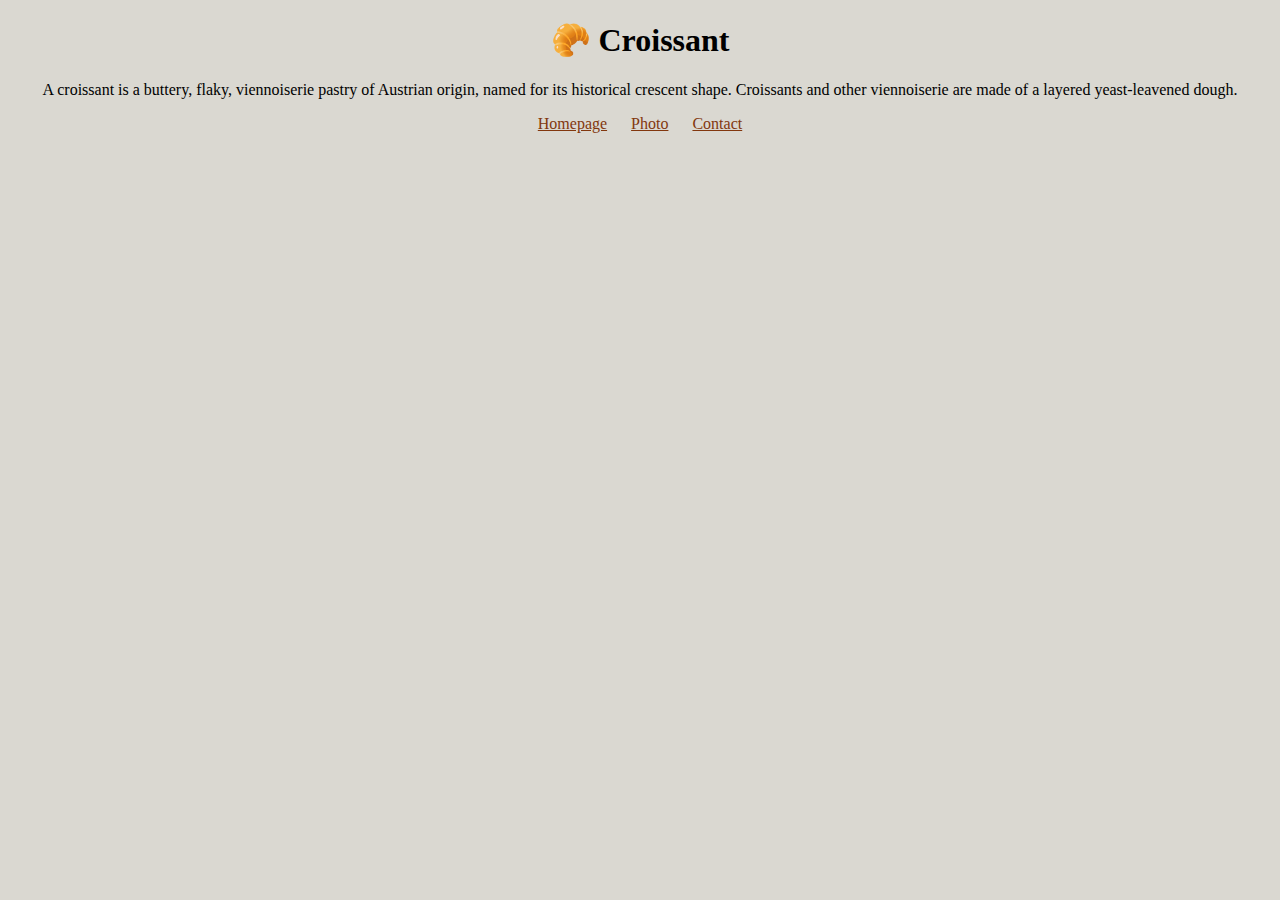
<file: index.html>
<!DOCTYPE html>
<html lang="en">
  <head>
    <meta charset="UTF-8" />
    <meta http-equiv="X-UA-Compatible" content="IE=edge" />
    <meta name="viewport" content="width=device-width, initial-scale=1.0" />
    <link rel="stylesheet" href="src/styles.css" />
    <title>The best croissant in New York - Croissant.com</title>
    <meta name="description" content="Discover our exceptional croissants." />
  </head>
  <body>
    <h1>🥐 Croissant</h1>
    <p>
      A croissant is a buttery, flaky, viennoiserie pastry of Austrian origin,
      named for its historical crescent shape. Croissants and other viennoiserie
      are made of a layered yeast-leavened dough.
    </p>
    <div class="links">
      <a href="/" title="Home">Homepage</a>
      <a href="/photo.html" title="Photo of Croissants">Photo</a>
      <a href="/contact.html" title="Contact page"">Contact</a>
    </div>
  </body>
</html>
</file>
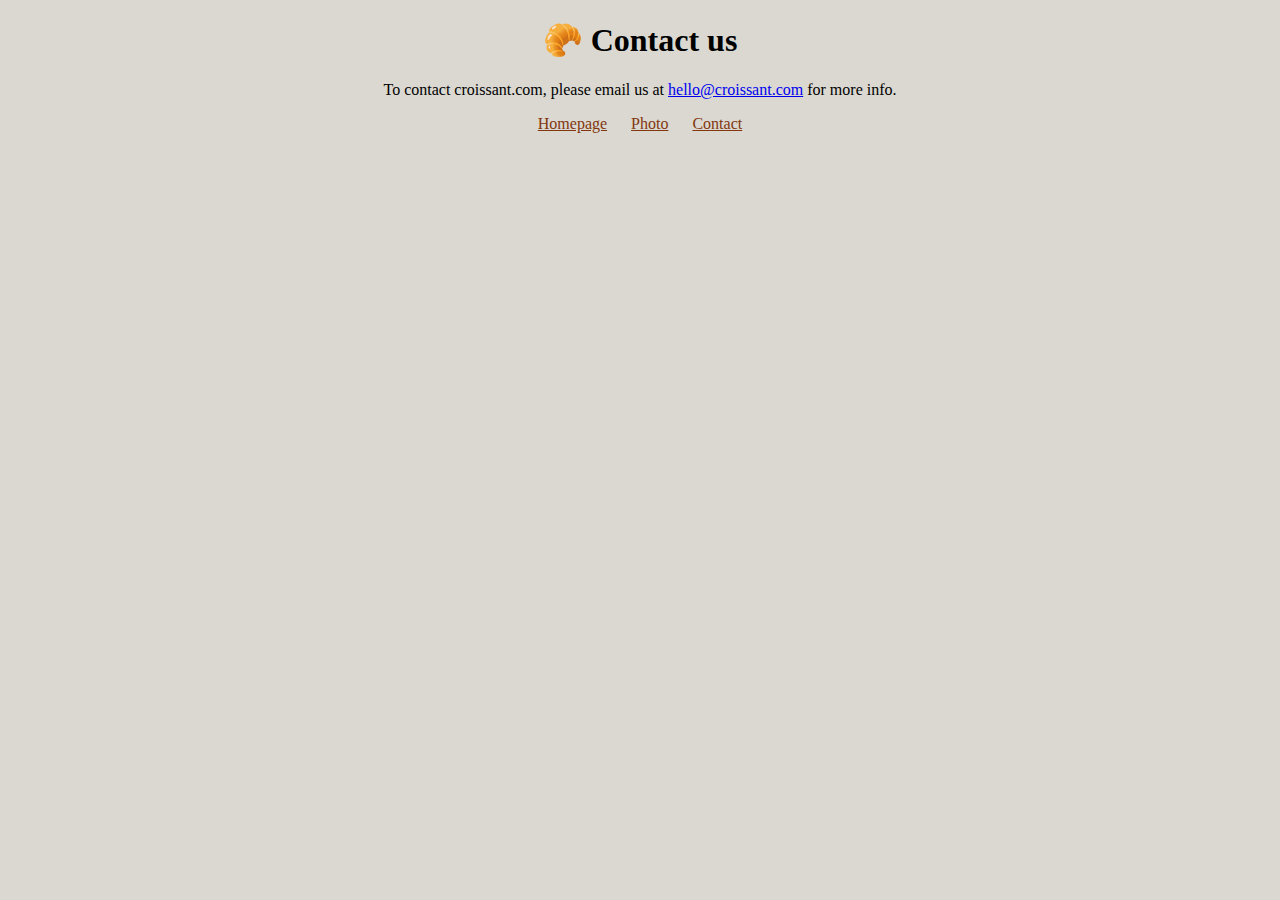
<file: contact.html>
<!DOCTYPE html>
<html lang="en">
  <head>
    <meta charset="UTF-8" />
    <meta http-equiv="X-UA-Compatible" content="IE=edge" />
    <meta name="viewport" content="width=device-width, initial-scale=1.0" />
    <link rel="stylesheet" href="src/styles.css" />
    <title>Contact us - Croissant.com</title>
    <meta
      name="description"
      content="Contact us to learn more about our croissants."
    />
  </head>
  <body>
    <h1>🥐 Contact us</h1>
    <p>
      To contact croissant.com, please email us at
      <a href="mailto:hello@croissant.com">hello@croissant.com</a>
      for more info.
    </p>
    <div class="links">
      <a href="/" title="Home">Homepage</a>
      <a href="/photo.html" title="Photo of Croissants">Photo</a>
      <a href="/contact.html" title="Contact page"">Contact</a>
    </div>
  </body>
</html>
</file>
<file: src/styles.css>
body {
  background-color: #dad8d1;
}

h1 {
  text-align: center;
}

p {
  text-align: center;
}

img {
  margin: 30px auto;
  display: block;
  max-width: 400px;
}

.links {
  text-align: center;
}
.links a {
  color: #82370e;
  margin: 0 10px;
}
</file>
